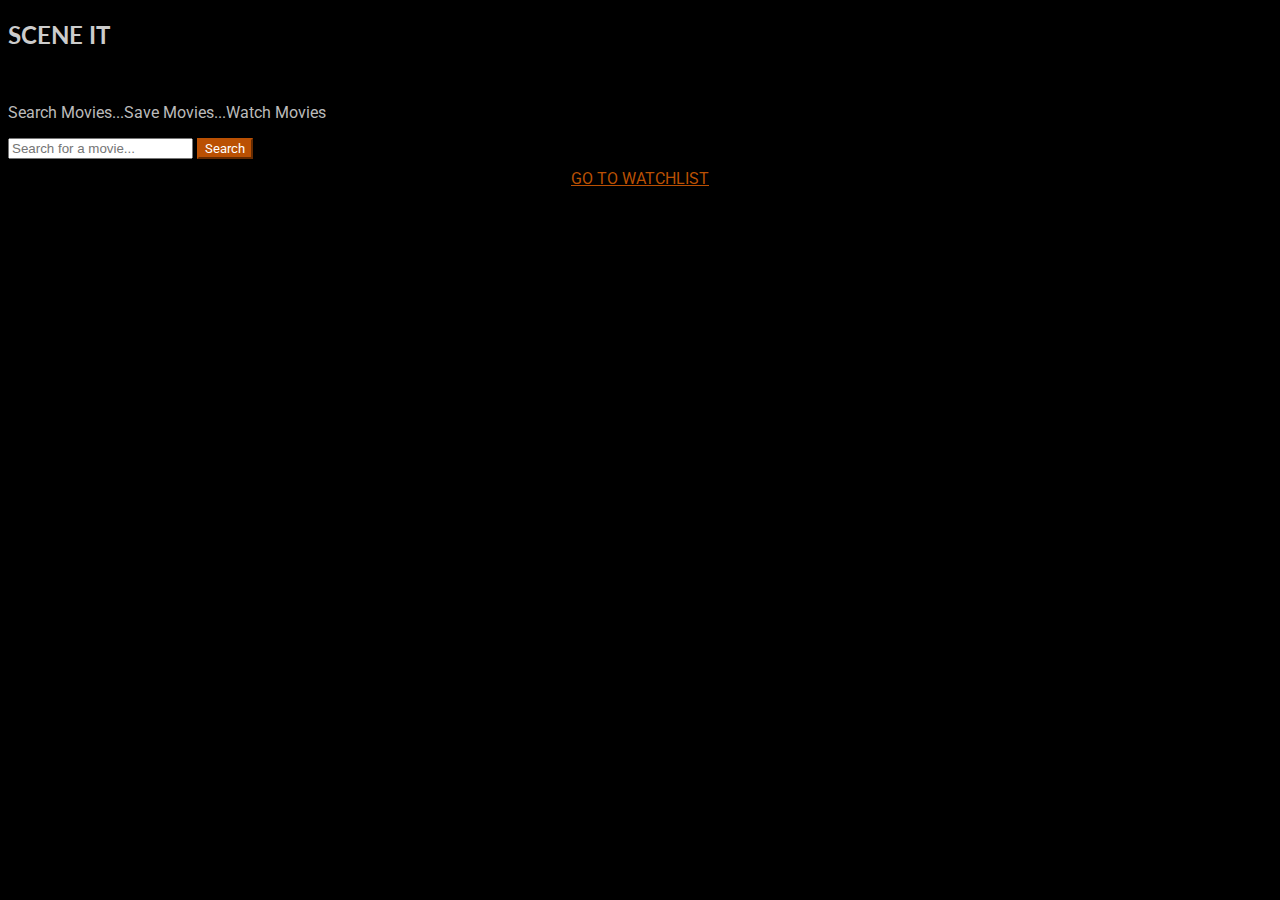
<file: index.html>
<!DOCTYPE html>
<html>
<head>
	<title>SCENE IT</title>
	<link rel="stylesheet" href="https://maxcdn.bootstrapcdn.com/bootstrap/4.0.0-beta/css/bootstrap.min.css" integrity="sha384-/Y6pD6FV/Vv2HJnA6t+vslU6fwYXjCFtcEpHbNJ0lyAFsXTsjBbfaDjzALeQsN6M" crossorigin="anonymous">
	<script src="https://code.jquery.com/jquery-3.2.1.min.js" ></script>
	<script src="https://cdnjs.cloudflare.com/ajax/libs/popper.js/1.11.0/umd/popper.min.js" integrity="sha384-b/U6ypiBEHpOf/4+1nzFpr53nxSS+GLCkfwBdFNTxtclqqenISfwAzpKaMNFNmj4" crossorigin="anonymous"></script>
	<script src="https://maxcdn.bootstrapcdn.com/bootstrap/4.0.0-beta/js/bootstrap.min.js" integrity="sha384-h0AbiXch4ZDo7tp9hKZ4TsHbi047NrKGLO3SEJAg45jXxnGIfYzk4Si90RDIqNm1" crossorigin="anonymous"></script>
	
	<script src="index.js"></script>
	<link href="https://fonts.googleapis.com/css?family=Lato|Roboto" rel="stylesheet">
	<link rel="stylesheet" href="index.css" />
</head>

<body>
	<div class="container">
		<div class="row">
			<div class="col-12 header text-center">
				<h2 class="display-2">SCENE IT</h2>
				<br/>
				<p>Search Movies...Save Movies...Watch Movies</p>
			</div>
		</div>

		<div class="row">
			<div class="col-12 search">

				<form id="search-form">
					<div class="input-group input-group-lg">
				      <input class="form-control search-bar" placeholder="Search for a movie...">
				      <span class="input-group-btn">
				        <button class="btn btn-primary" type="submit">Search</button>
				      </span>
				    </div>
				</form>
				<div class = "watchList"><a href="./watchlist.html">GO TO WATCHLIST</a></div>
			</div>
		</div>

		<div class="row">
			<div class="col-12 results">

				<div class="movies-container">
					
				</div>
			</div>
		</div>

	</div>

</body>
</html>
</file>
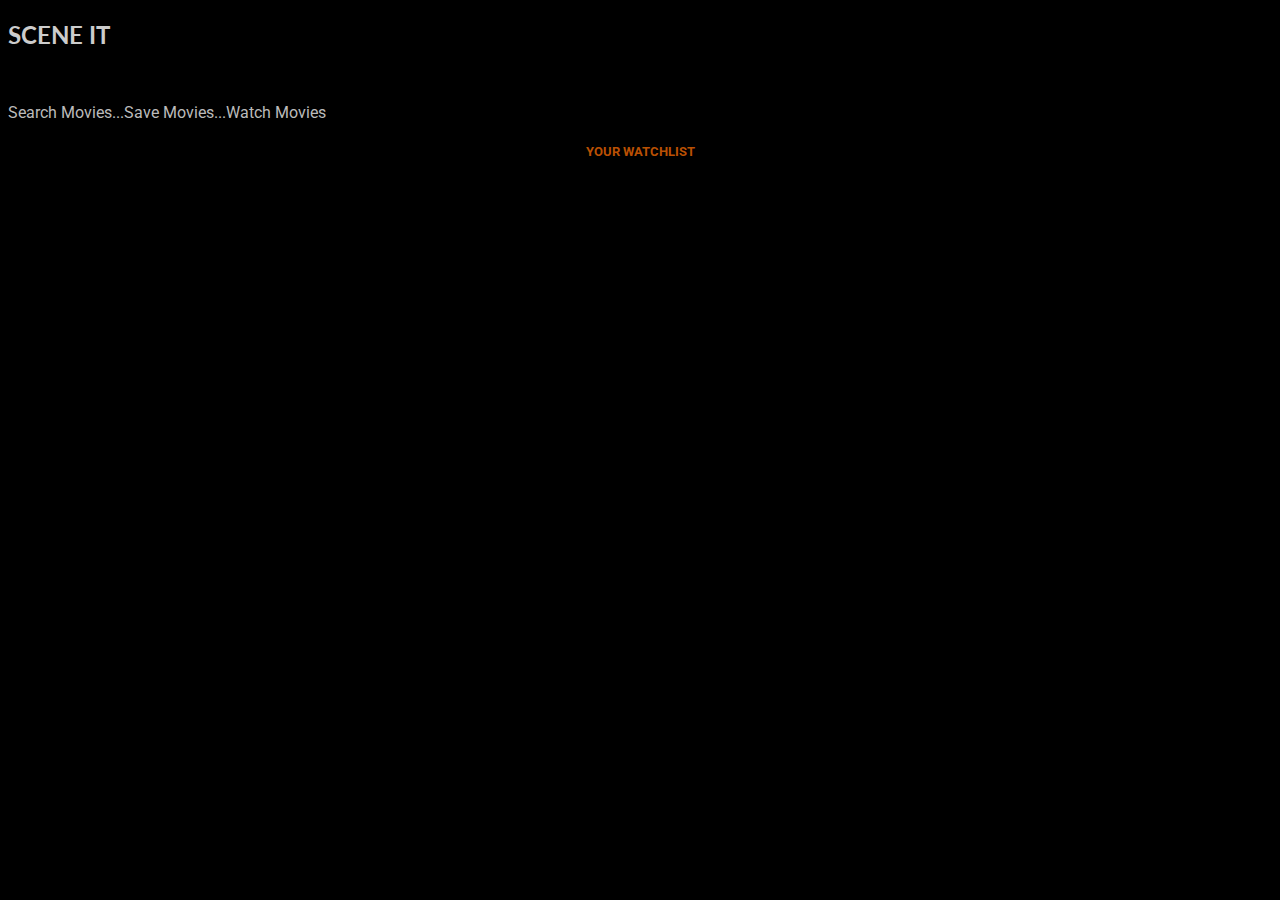
<file: watchlist.html>
<!DOCTYPE html>
<html>
<head>
	<title>SCENE IT</title>
	<link rel="stylesheet" href="https://maxcdn.bootstrapcdn.com/bootstrap/4.0.0-beta/css/bootstrap.min.css" integrity="sha384-/Y6pD6FV/Vv2HJnA6t+vslU6fwYXjCFtcEpHbNJ0lyAFsXTsjBbfaDjzALeQsN6M" crossorigin="anonymous">
	<script src="https://code.jquery.com/jquery-3.2.1.min.js" ></script>
	<script src="https://cdnjs.cloudflare.com/ajax/libs/popper.js/1.11.0/umd/popper.min.js" integrity="sha384-b/U6ypiBEHpOf/4+1nzFpr53nxSS+GLCkfwBdFNTxtclqqenISfwAzpKaMNFNmj4" crossorigin="anonymous"></script>
	<script src="https://maxcdn.bootstrapcdn.com/bootstrap/4.0.0-beta/js/bootstrap.min.js" integrity="sha384-h0AbiXch4ZDo7tp9hKZ4TsHbi047NrKGLO3SEJAg45jXxnGIfYzk4Si90RDIqNm1" crossorigin="anonymous"></script>
	
	<script src="watchlist.js"></script>
	<link href="https://fonts.googleapis.com/css?family=Lato|Roboto" rel="stylesheet">
	<link rel="stylesheet" href="index.css" />
</head>

<body>
    <div class="container">
        <div class="row">
            <div class="col-12 header text-center">
                <h2 class="display-2">SCENE IT</h2>
                <br/>
                <p>Search Movies...Save Movies...Watch Movies</p>
            </div>
        </div>

        <div class = "watchList2"><h5>YOUR WATCHLIST</h5></div>

        <div class="row">
            <div class="col-12 results">
                <div class="movies-container">
                    
                </div>
            </div>
        </div>

    </div>

</body>
</html>
</file>
<file: index.css>
body {
	background-color: #000000;
}

.display-2 {
	color: #CCCCCC;
	font-family: 'Lato', sans-serif;
}

.header p {
	color: #BBBBBB;
	font-family: 'Roboto', sans-serif;
}


.btn-primary {
    color: #fff;
    background-color: #BA5003;
	border-color: #BA5003;
	font-family: 'Roboto', sans-serif;
}

.btn-primary:hover {
    color: #fff;
    background-color: #E47D31;
    border-color: #E47D31;
}

.watchList {
	font-family: 'Roboto', sans-serif;
	margin-top: 10px;
	text-align: center;
}

.watchList2 {
	font-family: 'Roboto', sans-serif;
	margin-top: 10px;
	text-align: center;
	color: #BA5003;
}

a {
	color: #BA5003;
}

a:hover {
	color: #E47D31;
}

.results {
	margin-top: 50px;
}

.movies-container {
	display: flex;
	flex-wrap: wrap;
	justify-content: center;
	align-content: center;
}

.card {
	float: left;
	margin: 10px;
	width: 300px;
}

.card-title, .card-text {
	font-family: 'Lato', sans-serif;
}

img {
	height: 400px;
}

.addMovie {
    color: #fff;
    background-color: #BA5003;
	border-color: #BA5003;
	font-family: 'Roboto', sans-serif;
}

.addMovie:hover {
    color: #fff;
    background-color: #E47D31;
    border-color: #E47D31;
}
</file>
